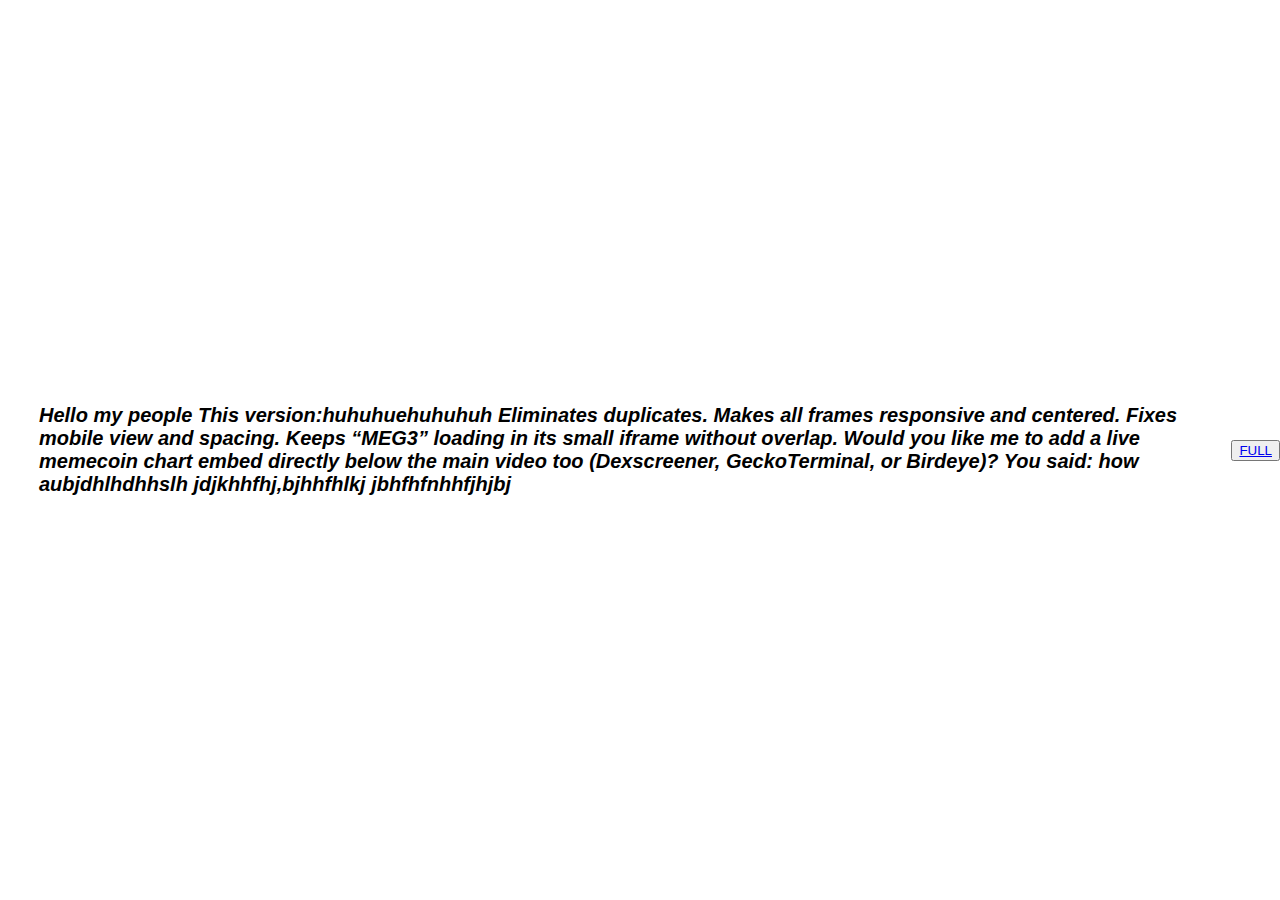
<file: justice_project_frontend_ready/justice_airdrop_full/frontend/pages/about.html>
<!DOCTYPE html>
<html lang="en">
<head>
  <meta charset="UTF-8">
  <meta name="viewport" content="width=device-width, initial-scale=1.0">
  <title>Hello Page</title>
  <style>
    body {
      background-color: #fff;
      color: black;
      font-family: Arial, sans-serif;
      display: flex;
      justify-content: center;
      align-items: center;
      height: 100vh;
      margin: 0;
    }
    div {
      font-size: 20px;
      font-weight: bold;
      width: fit-content;
      font-style: italic;
      margin-left: 39px;
    }
  </style>
</head>
<body>
  <div>
    Hello my people
    This version:huhuhuehuhuhuh

Eliminates duplicates.

Makes all frames responsive and centered.

Fixes mobile view and spacing.

Keeps “MEG3” loading in its small iframe without overlap.

Would you like me to add a live memecoin chart embed directly below the main video too (Dexscreener, GeckoTerminal, or Birdeye)?

You said: how aubjdhlhdhhslh
jdjkhhfhj,bjhhfhlkj
jbhfhfnhhfjhjbj
  </div>
  <button><a href="about.html">FULL</a></button>
</body>
</html>
</file>
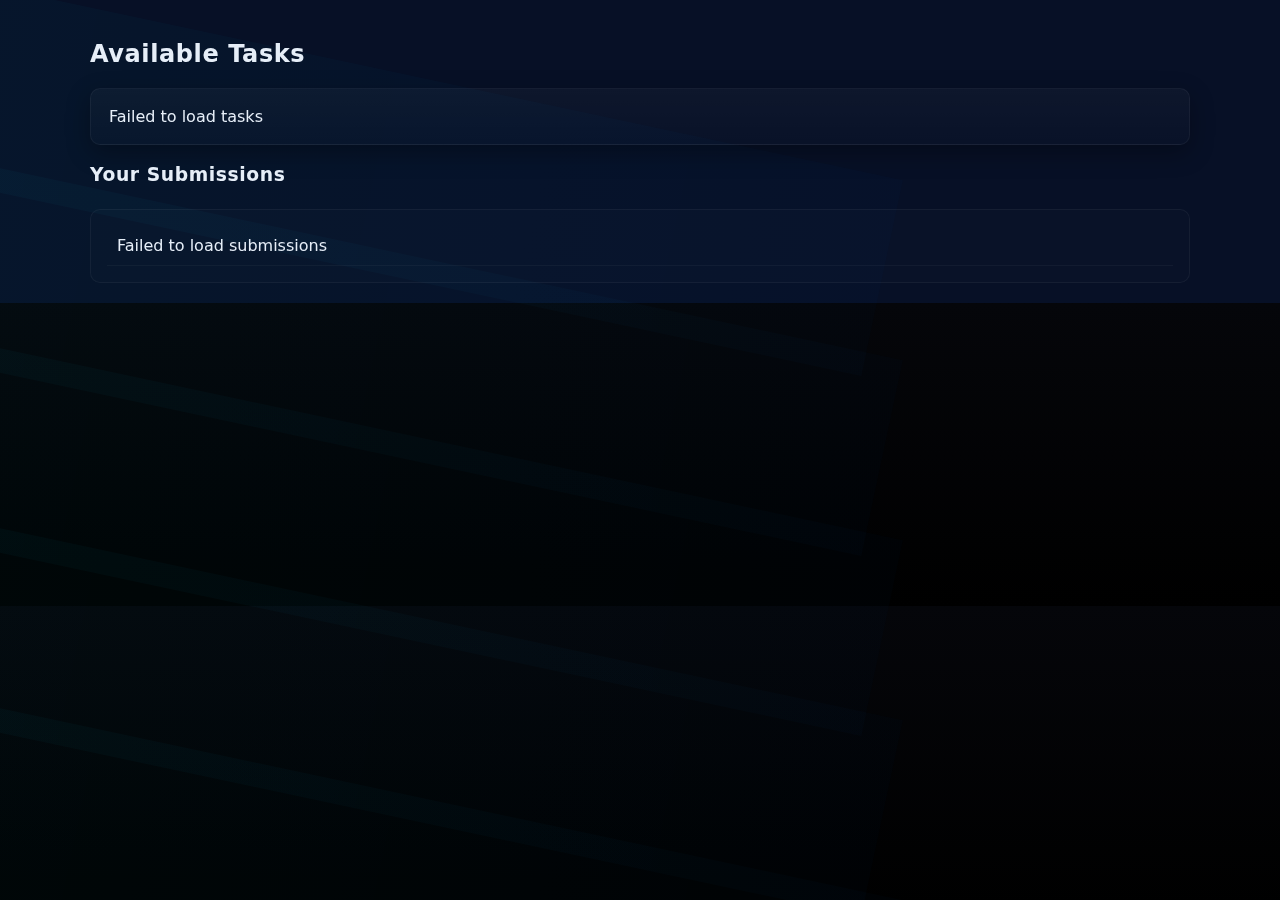
<file: justice_project_frontend_ready/justice_airdrop_full/frontend/pages/task.html>
<!doctype html>
<html>
<head>
  <meta charset="utf-8" />
  <meta name="viewport" content="width=device-width,initial-scale=1" />
  <title>Tasks • Justice</title>
  <link rel="stylesheet" href="../assets/style.css" />
  <style>
    body {
      font-family: Inter, system-ui, Arial;
      background: #071026;
      color: #e6eef8;
      margin: 0;
      padding: 20px;
    }

    h2, h3 {
      font-weight: 800;
      letter-spacing: 0.6px;
    }

    /* === MAIN CONTAINER === */
    .task-container {
      max-width: 1100px;
      margin: 0 auto;
      position: relative;
      z-index: 2;
    }

    /* === TASK LIST === */
    .task-list {
      display: grid;
      grid-template-columns: 1fr;
      gap: 16px;
      margin-top: 20px;
    }

    .task-card {
      background: linear-gradient(180deg, rgba(255,255,255,0.03), rgba(255,255,255,0.01));
      border-radius: 10px;
      border: 1px solid rgba(255,255,255,0.05);
      box-shadow: 0 8px 24px rgba(0,0,0,0.3);
      padding: 18px;
      display: flex;
      gap: 14px;
      align-items: flex-start;
      transition: all 0.25s ease;
    }

    .task-card:hover {
      transform: translateY(-3px);
      box-shadow: 0 10px 30px rgba(0, 255, 180, 0.15);
      border-color: rgba(167,255,235,0.15);
    }

    .task-bar {
      width: 6px;
      background: linear-gradient(180deg, #00f0ff, #00b4ff);
      border-radius: 10px;
      height: auto;
    }

    .task-meta {
      flex: 1;
    }

    .task-title {
      font-size: 18px;
      font-weight: 700;
      color: #a7ffeb;
    }

    .task-desc {
      color: #9fb7ffcc;
      margin-top: 8px;
      font-size: 14px;
      line-height: 1.5;
    }

    .task-actions {
      display: flex;
      flex-direction: column;
      gap: 8px;
    }

    .btn {
      background: linear-gradient(90deg,#22c1c3,#60d394);
      border: none;
      color: #042028;
      font-weight: 700;
      padding: 8px 12px;
      border-radius: 8px;
      cursor: pointer;
      transition: 0.2s;
    }

    .btn:hover {
      opacity: 0.9;
    }

    .btn.ghost {
      background: transparent;
      color: #9fb7ffcc;
      border: 1px solid rgba(255,255,255,0.08);
    }

    /* === HISTORY === */
    .history {
      margin-top: 24px;
      border-radius: 10px;
      border: 1px solid rgba(255,255,255,0.05);
      background: rgba(255,255,255,0.01);
      padding: 16px;
    }

    .history .row {
      display: flex;
      justify-content: space-between;
      padding: 10px;
      border-bottom: 1px solid rgba(255,255,255,0.04);
    }

    .status-pending { color: orange; }
    .status-approved { color: #4ade80; }
    .status-rejected { color: #ff6b6b; }

    /* === BACKGROUND LINES === */
    #solana-bg {
      position: fixed;
      inset: 0;
      z-index: 1;
      overflow: hidden;
    }

    .sol-line {
      position: absolute;
      left: -30%;
      width: 200%;
      height: 200px;
      background: linear-gradient(90deg, rgba(0,240,255,0.06), rgba(0,120,255,0.03));
      transform: rotate(12deg);
      animation: move 20s linear infinite;
      opacity: 0.6;
    }

    @keyframes move {
      0% { transform: translateX(-100%) rotate(8deg); }
      100% { transform: translateX(100%) rotate(8deg); }
    }
  </style>
</head>

<body>
  <div id="solana-bg">
    <div class="sol-line" style="top:5%;animation-duration:22s"></div>
    <div class="sol-line" style="top:25%;animation-duration:26s"></div>
    <div class="sol-line" style="top:45%;animation-duration:30s"></div>
    <div class="sol-line" style="top:65%;animation-duration:24s"></div>
    <div class="sol-line" style="top:85%;animation-duration:28s"></div>
  </div>

  <div class="task-container">
    <h2>Available Tasks</h2>
    <div class="task-list" id="taskList">Loading tasks…</div>

    <h3>Your Submissions</h3>
    <div class="history" id="submissionHistory">Loading your submissions…</div>
  </div>

  <script src="../assets/api.js"></script>
  <script>
    const taskListEl = document.getElementById('taskList');
    const histEl = document.getElementById('submissionHistory');

    async function loadTasks() {
      try {
        const tasks = await apiFetch('/tasks/list');
        if (!tasks || tasks.length === 0) {
          taskListEl.innerHTML = '<div class="task-card">No active tasks</div>';
          return;
        }

        taskListEl.innerHTML = tasks.map(t => `
          <div class="task-card" data-id="${t.id}">
            <div class="task-bar"></div>
            <div class="task-meta">
              <div class="task-title">${t.title}</div>
              <div class="task-desc">
                ${(t.instruction || '').slice(0, 240)}
                ${t.link ? `<a href='${t.link}' target='_blank'>[link]</a>` : ''}
              </div>
              <div style="margin-top:8px;font-weight:700;color:#cfefff">Reward: ${t.reward} USD</div>
            </div>
            <div class="task-actions">
              <button class="btn" onclick="openUploader(${t.id})">Submit Proof</button>
            </div>
          </div>
        `).join('');
      } catch (e) {
        console.error(e);
        taskListEl.innerHTML = '<div class="task-card">Failed to load tasks</div>';
      }
    }

    async function loadMySubmissions() {
      try {
        const subs = await apiFetch('/tasks/my_submissions');
        if (!subs || subs.length === 0) {
          histEl.innerHTML = '<div class="row">No submissions yet</div>';
          return;
        }
        histEl.innerHTML = subs.map(s => `
          <div class="row">
            <div>
              #${s.id} • Task ${s.task_id}
              <div style="font-size:12px;color:#9fb7ffcc">${new Date(s.created_at).toLocaleString()}</div>
            </div>
            <div>${s.proof ? `<a href="#" onclick="window.open('${s.proof}','_blank')">View</a>` : ''}</div>
            <div class="status-${s.status}">${s.status}</div>
          </div>
        `).join('');
      } catch (e) {
        histEl.innerHTML = '<div class="row">Failed to load submissions</div>';
      }
    }

    function openUploader(taskId) {
      alert('Upload modal for Task #' + taskId);
    }

    loadTasks();
    loadMySubmissions();
  </script>
</body>
</html>
</file>
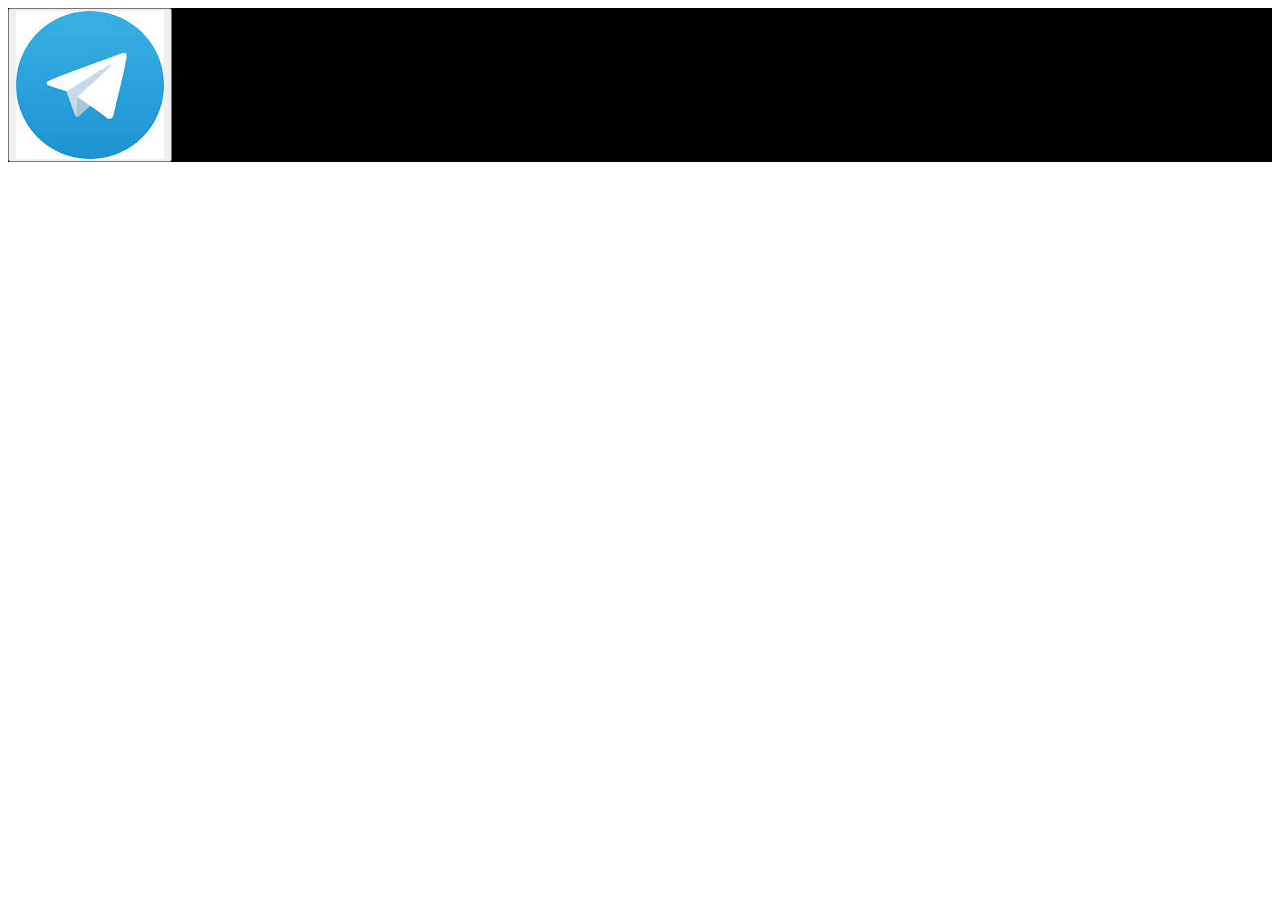
<file: justice_project_frontend_ready/justice_airdrop_full/frontend/assets/media/telegram.html>
<DOCTYPE html>
<html>
    <head>
        <meta charset="UTF-8" name="viewport" content="width=device-width, initial-scale=1.0"/>
    </head>
    <style>
        div {
            background-color: black;
            align-content: center;
            display: flex;
        }
    </style>
    <body>
        <div>
            <button><a href="https://t.me/Justiceonsolana1"><img src="../../../logo/telegram.jpg"></a></button>
        </div>
    </body>
</html>
</file>
<file: justice_project_frontend_ready/justice_airdrop_full/frontend/assets/style.css>
/* --- GLOBAL THEME --- */
:root {
  --bg: #05060a;
  --card: #0f1720;
  --accent: #00f0ff;
  --muted: #97a0ab;
  --glass: rgba(255,255,255,0.04);
}

* {
  box-sizing: border-box;
  max-width: 100%;
}

html, body {
  margin: 0;
  padding: 0;
  width: 100%;
  overflow-x: hidden;
  background: linear-gradient(180deg, var(--bg), #000);
  color: #e6eef6;
  font-family: Inter, system-ui, -apple-system, 'Segoe UI', Roboto, 'Helvetica Neue', Arial;
  -webkit-font-smoothing: antialiased;
}

/* --- TOPBAR --- */
#topbar {
  position: fixed;
  top: 0;
  left: 0;
  right: 0;
  height: 64px;
  display: flex;
  align-items: center;
  justify-content: space-between;
  padding: 0 20px;
  backdrop-filter: blur(6px);
  background: rgba(0, 0, 0, 0.65);
  border-bottom: 1px solid rgba(255,255,255,0.05);
  z-index: 1000;
}

#logo {
  height: 61px;
  width: 61px;
  border-radius: 12px;
  object-fit: cover;
  border: 1px solid rgba(255,255,255,0.04);
}

#trade {
  background: transparent;
  color: var(--accent);
  font-weight: 600;
  padding: 8px 16px;
  border-radius: 10px;
  border: 1px solid rgba(0,240,255,0.1);
  cursor: pointer;
  font-size: 14px;
  transition: all 0.2s ease;
}

#trade:hover {
  background: rgba(0,240,255,0.08);
}

/* --- NOTIFICATION --- */
.notification {
  position: relative;
  font-size: 18px;
  cursor: pointer;
  color: var(--muted);
}

.notification .badge {
  position: absolute;
  top: -8px;
  right: -10px;
  background: #ff4d6d;
  color: #fff;
  border-radius: 999px;
  padding: 3px 7px;
  font-size: 11px;
}

/* --- MAIN CONTAINER --- */
main {
  padding-top: 80px;
  padding-bottom: 80px;
  display: flex;
  justify-content: center;
  flex-direction: column;
  align-items: center;
  width: 100%;
}

#content-container {
  width: 100%;
  max-width: 900px;
  padding: 0 12px;
}

/* --- VIDEO CONTAINER --- */
#video-container {
  position: relative;
  width: 100%;
  height: 300px;
  margin: 0 auto;
}

#video-container video {
  width: 100%;
  height: 100%;
  object-fit: cover;
  border-radius: 10px;
  border: 1px solid rgba(255,255,255,0.05);
  cursor: pointer;
}

.sound-btn {
  position: absolute;
  bottom: 20px;
  right: 20px;
  background: rgba(0,0,0,0.6);
  color: #fff;
  border: none;
  border-radius: 50%;
  width: 50px;
  height: 50px;
  font-size: 22px;
  display: flex;
  justify-content: center;
  align-items: center;
  transition: all 0.2s ease;
}

.sound-btn:hover {
  background: rgba(255,255,255,0.2);
}

/* --- IFRAME --- */
#content-frame {
  width: 100%;
  height: 800px;
  border-radius: 10px;
  border: 1px solid rgba(255,255,255,0.05);
  overflow: hidden;
  display: block;
  margin-top: 12px;
}

/* --- NAVBAR --- */
#navbar {
  position: fixed;
  bottom: 0;
  left: 0;
  right: 0;
  height: 64px;
  background: rgba(10, 10, 10, 0.95);
  backdrop-filter: blur(8px);
  border-top: 1px solid rgba(255,255,255,0.05);
  display: flex;
  justify-content: space-evenly;
  align-items: center;
  z-index: 999;
  width: 100%;
}

#navbar button {
  flex: 1;
  height: 100%;
  background: transparent;
  border: none;
  color: var(--muted);
  font-size: 14px;
  display: flex;
  flex-direction: column;
  align-items: center;
  justify-content: center;
  gap: 4px;
  transition: color 0.2s ease, background 0.2s ease;
  width: 100%;
}

#navbar button.active,
#navbar button:hover {
  color: var(--accent);
  background-color: aqua;
  border: 3px solid rgb(67, 83, 83);
  border-radius: 8px 8px;
}

#navbar button span {
  font-size: 12px;
}

/* --- RESPONSIVE DESIGN --- */
@media (max-width: 900px) {
  #logo {
    height: 44px;
    width: 44px;
  }

  #trade {
    padding: 6px 10px;
    font-size: 13px;
  }

  .sound-btn {
    width: 42px;
    height: 42px;
    bottom: 10px;
    right: 10px;
  }

  #navbar {
    height: 60px;
  }

  #navbar button {
    font-size: 12px;
  }
}

@media (max-width: 480px) {
  #logo {
    height: 38px;
    width: 38px;
  }

  #navbar {
    height: 58px;
  }

  #navbar button {
    font-size: 11px;
    gap: 2px;
  }

  #navbar button span {
    display: none;
  }
}
</file>
